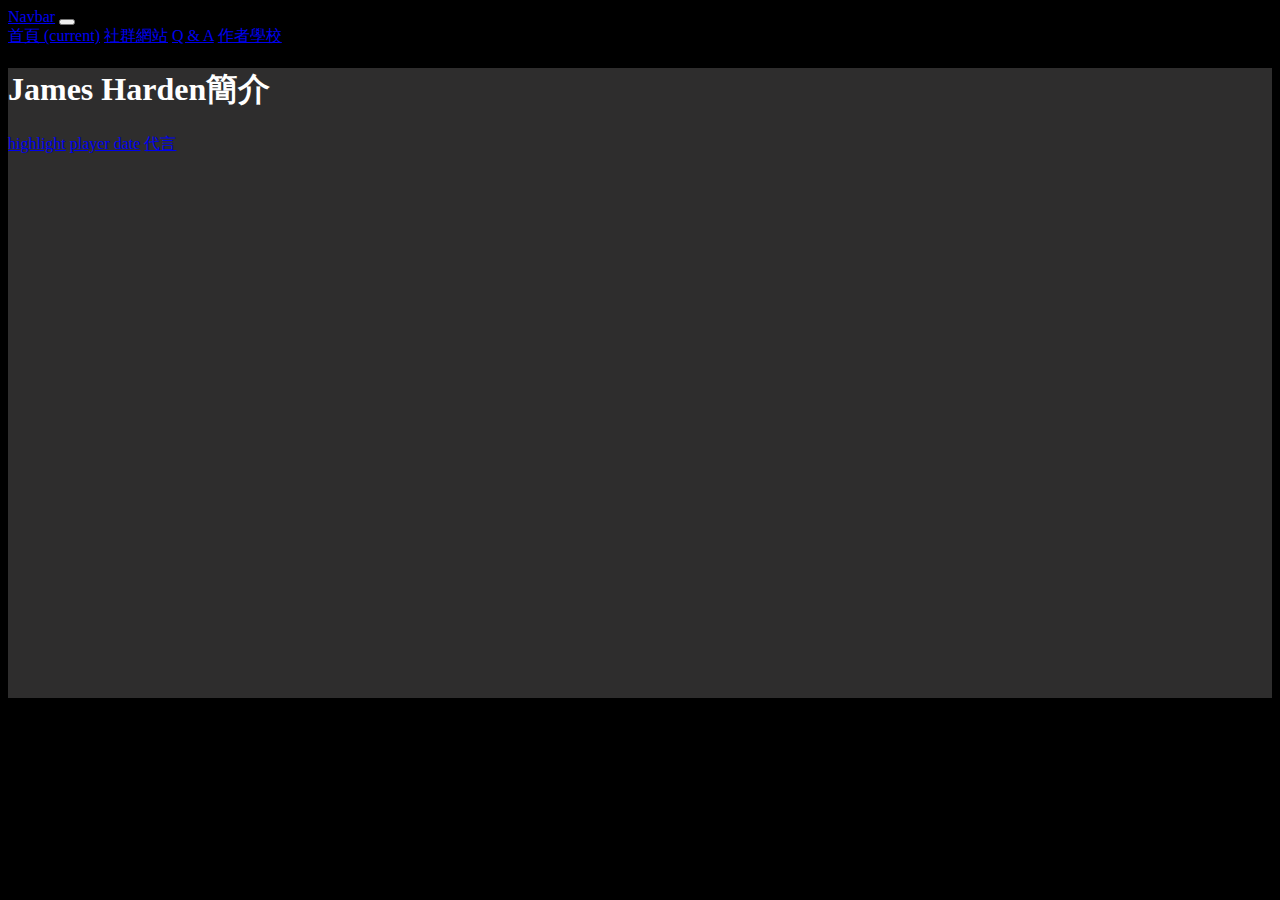
<file: index.html>
<!doctype html>
<html>

<head>
	<meta charset="utf-8">
	<!--分頁顯示的名稱 A-3 -->
	<title>09170696-徐聿威-期中考</title>
	
<!--  引入自己寫的CSS  A-2-->

	
	
<!--ctrl+/ 打註解 : 這4個link 是給 bootstrap用的 B-1 -->
	
	

<link href="style.css" rel="stylesheet" type="text/css">
		<link rel="stylesheet" href="https://stackpath.bootstrapcdn.com/bootstrap/4.2.1/css/bootstrap.min.css" integrity="sha384-GJzZqFGwb1QTTN6wy59ffF1BuGJpLSa9DkKMp0DgiMDm4iYMj70gZWKYbI706tWS" crossorigin="anonymous">
	 
	<script src="https://code.jquery.com/jquery-3.3.1.slim.min.js" integrity="sha384-q8i/X+965DzO0rT7abK41JStQIAqVgRVzpbzo5smXKp4YfRvH+8abtTE1Pi6jizo" crossorigin="anonymous"></script>
       
	<script src="https://cdnjs.cloudflare.com/ajax/libs/popper.js/1.14.6/umd/popper.min.js" integrity="sha384-wHAiFfRlMFy6i5SRaxvfOCifBUQy1xHdJ/yoi7FRNXMRBu5WHdZYu1hA6ZOblgut" crossorigin="anonymous"></script>
       
	<script src="https://stackpath.bootstrapcdn.com/bootstrap/4.2.1/js/bootstrap.min.js" integrity="sha384-B0UglyR+jN6CkvvICOB2joaf5I4l3gm9GU6Hc1og6Ls7i6U/mkkaduKaBhlAXv9k" crossorigin="anonymous"></script>
</head>	
	  
<body style="background-color:black;">

<!--給導覽列一個名字，叫做"bar"-->
<section id="bar">
		<nav class="navbar navbar-expand-md navbar-dark bg-dark" >
			<a class="navbar-brand" href="#">Navbar</a>
			<button class="navbar-toggler" type="button" data-toggle="collapse" data-target="#navbarSupportedContent" aria-controls="navbarSupportedContent" aria-expanded="false" aria-label="Toggle navigation">
				<span class="navbar-toggler-icon"></span>
			</button>


			<div class="collapse navbar-collapse" id="navbarSupportedContent">
					<div class="navbar-nav mr-auto">
						<!--class中的 avtive 代表被選擇中，所以在index.html中，active效果要放在"首頁"這個字上，在intro.html中，active效果要放在"自我介紹"這個字上-->
					<a class="nav-item nav-link active" href="index.html"> 首頁 <span class="sr-only">(current)</span></a>
					<a class="nav-item nav-link" href="intro.html">社群網站</a>
					<a class="nav-item nav-link" href="QA.html">Q & A</a>
						<a class="nav-item nav-link " href="contactus.html">作者學校</a>
					</div>
				
	
			</div>
			
		</nav>

</section>
	
<!--給jumbotron一個名稱，叫做 "first"-->
<section id="first">
  <!--套用jumbotron的樣式-->
  <div class="jumbotron" style="background-color:rgb(46, 45, 45);">
		<!--將自己的科系名字學號套用乾淨的<h1>樣式-->
  		<h1>James Harden簡介</h1>
			<!--新增一個按鈕，套用btn-danger樣式，設定超連結href:到youtube、銘傳官網、XX系官網，而且是開一個新分頁 target="_blank"-->
			
			<!-- C-5 參考連結: https://bootstrap.hexschool.com/docs/4.2/components/buttons/ -->
			<a class="btn btn-dark" href="https://youtu.be/ayB5Ge9kdIg" role="button" target="_blank">highlight</a>
	  <a class="btn btn-dark" href="https://www.basketball-reference.com/players/h/hardeja01.html" role="button" target="_blank">player date</a>
	  <a class="btn btn-dark" href="https://www.adidas.com/us/james_harden" role="button" target="_blank">代言</a>
		
				
  </div>
</section>
	

	
	
</body>
</html>
</file>
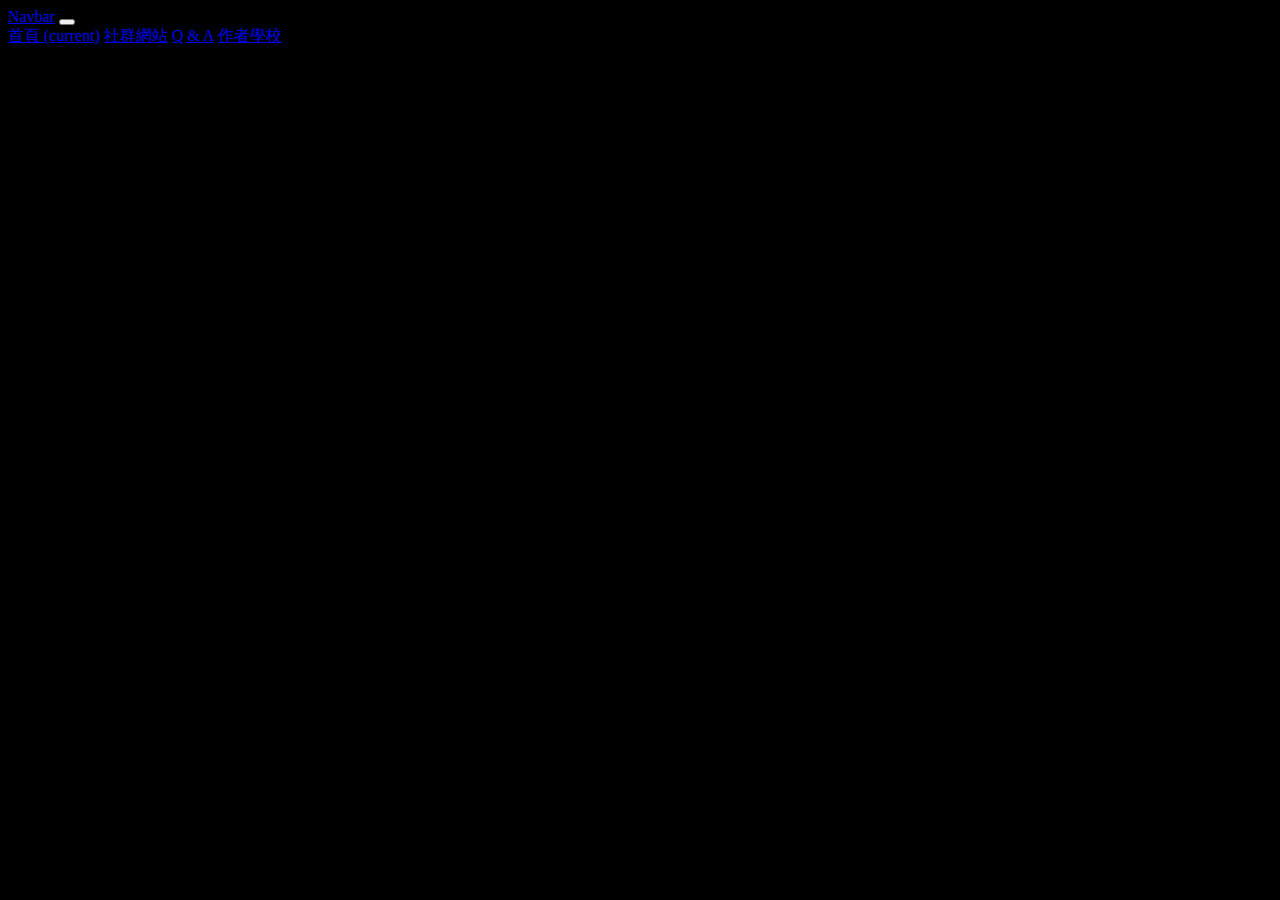
<file: contactus.html>
<!doctype html>
<html>
<head>
<meta charset="utf-8">
<title>聯絡我們</title>
	<link href="style.css" rel="stylesheet" type="text/css">
		<link rel="stylesheet" href="https://stackpath.bootstrapcdn.com/bootstrap/4.2.1/css/bootstrap.min.css" integrity="sha384-GJzZqFGwb1QTTN6wy59ffF1BuGJpLSa9DkKMp0DgiMDm4iYMj70gZWKYbI706tWS" crossorigin="anonymous">
	 
	<script src="https://code.jquery.com/jquery-3.3.1.slim.min.js" integrity="sha384-q8i/X+965DzO0rT7abK41JStQIAqVgRVzpbzo5smXKp4YfRvH+8abtTE1Pi6jizo" crossorigin="anonymous"></script>
       
	<script src="https://cdnjs.cloudflare.com/ajax/libs/popper.js/1.14.6/umd/popper.min.js" integrity="sha384-wHAiFfRlMFy6i5SRaxvfOCifBUQy1xHdJ/yoi7FRNXMRBu5WHdZYu1hA6ZOblgut" crossorigin="anonymous"></script>
       
	<script src="https://stackpath.bootstrapcdn.com/bootstrap/4.2.1/js/bootstrap.min.js" integrity="sha384-B0UglyR+jN6CkvvICOB2joaf5I4l3gm9GU6Hc1og6Ls7i6U/mkkaduKaBhlAXv9k" crossorigin="anonymous"></script>
</head>

<body style="background-color:black;">
	<section id="bar">
		<nav class="navbar navbar-expand-md navbar-dark bg-dark">
			<a class="navbar-brand" href="#">Navbar</a>
			<button class="navbar-toggler" type="button" data-toggle="collapse" data-target="#navbarSupportedContent" aria-controls="navbarSupportedContent" aria-expanded="false" aria-label="Toggle navigation">
				<span class="navbar-toggler-icon"></span>
			</button>


			<div class="collapse navbar-collapse" id="navbarSupportedContent">
					<div class="navbar-nav mr-auto">
						<!--class中的 avtive 代表被選擇中，所以在index.html中，active效果要放在"首頁"這個字上，在intro.html中，active效果要放在"自我介紹"這個字上-->
					<a class="nav-item nav-link" href="index.html"> 首頁 <span class="sr-only">(current)</span></a>
					<a class="nav-item nav-link" href="intro.html">社群網站</a>
					<a class="nav-item nav-link" href="QA.html">Q & A</a>
					<a class="nav-item nav-link active" href="contactus.html">作者學校</a>
					</div>
				
	
			</div>
			
		</nav>

</section>
	<section id="location">
		<div class="container">
	<div class="row">
		<div class="col-8 offset-2">
			<iframe src="https://www.google.com/maps/embed?pb=!1m18!1m12!1m3!1d3616.45999835459!2d121.34016311414415!3d24.984480783995547!2m3!1f0!2f0!3f0!3m2!1i1024!2i768!4f13.1!3m3!1m2!1s0x34681e8f88001f51%3A0xde8e62ebe5442d75!2z6YqY5YKz5aSn5a24Leahg-Wckum-nOWxseagoeWNgA!5e0!3m2!1szh-TW!2stw!4v1622702546731!5m2!1szh-TW!2stw" width="600" height="450" style="border:0;" allowfullscreen="" loading="lazy"></iframe>
					</div>
		</div>
	</div>
	</section>
</body>
</html>
</file>
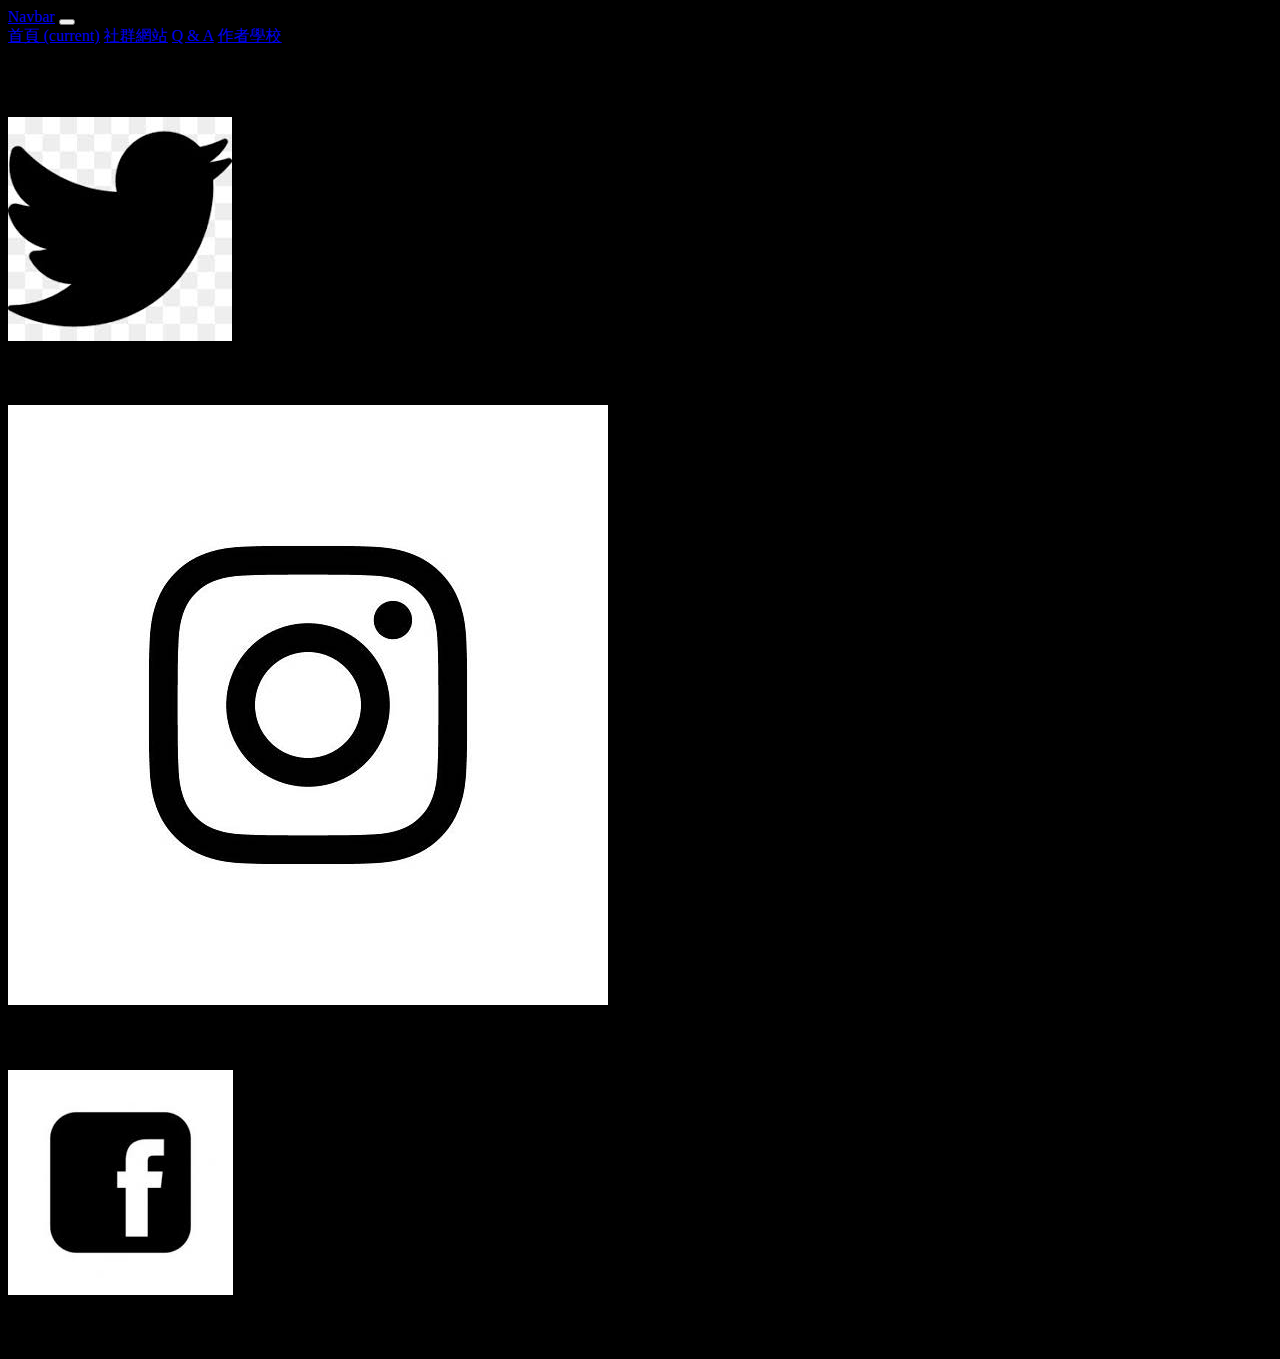
<file: intro.html>
<!doctype html>
<html>
<head>
<meta charset="utf-8">
<!--分頁顯示的名稱  A-4 -->
<title>社群網站</title>
<!-- 引入自己寫的CSS A-2-->
	
	
	
<!--ctrl+/ 打註解 : 這4個link 是給 bootstrap用的 B-2 -->



<link href="style.css" rel="stylesheet" type="text/css">
<link rel="stylesheet" href="https://stackpath.bootstrapcdn.com/bootstrap/4.2.1/css/bootstrap.min.css" integrity="sha384-GJzZqFGwb1QTTN6wy59ffF1BuGJpLSa9DkKMp0DgiMDm4iYMj70gZWKYbI706tWS" crossorigin="anonymous">
	 
<script src="https://code.jquery.com/jquery-3.3.1.slim.min.js" integrity="sha384-q8i/X+965DzO0rT7abK41JStQIAqVgRVzpbzo5smXKp4YfRvH+8abtTE1Pi6jizo" crossorigin="anonymous"></script>
       
<script src="https://cdnjs.cloudflare.com/ajax/libs/popper.js/1.14.6/umd/popper.min.js" integrity="sha384-wHAiFfRlMFy6i5SRaxvfOCifBUQy1xHdJ/yoi7FRNXMRBu5WHdZYu1hA6ZOblgut" crossorigin="anonymous"></script>
       
<script src="https://stackpath.bootstrapcdn.com/bootstrap/4.2.1/js/bootstrap.min.js" integrity="sha384-B0UglyR+jN6CkvvICOB2joaf5I4l3gm9GU6Hc1og6Ls7i6U/mkkaduKaBhlAXv9k" crossorigin="anonymous"></script>
</head>

<body style="background-color:black;">

<!--給導覽列一個名字，叫做"bar"-->

<!-- D-1 複製index.html 裡的導覽列, 一整個section 都要複製 -->

<section id="bar">
<nav class="navbar navbar-expand-md navbar-dark bg-dark">
<a class="navbar-brand" href="#">Navbar</a>
<button class="navbar-toggler" type="button" data-toggle="collapse" data-target="#navbarSupportedContent" aria-controls="navbarSupportedContent" aria-expanded="false" aria-label="Toggle navigation">
<span class="navbar-toggler-icon"></span>
</button>


<div class="collapse navbar-collapse" id="navbarSupportedContent">
<div class="navbar-nav mr-auto">
<!--class中的 avtive 代表被選擇中，所以在index.html中，active效果要放在"首頁"這個字上，在intro.html中，active效果要放在"自我介紹"這個字上-->
<a class="nav-item nav-link " href="index.html"> 首頁 <span class="sr-only">(current)</span></a>
<a class="nav-item nav-link active" href="intro.html">社群網站</a>
<a class="nav-item nav-link" href="QA.html">Q & A</a>
	<a class="nav-item nav-link active" href="contactus.html">作者學校</a>
</div>
	
</div>
			
</nav>

</section>
<section id="introsecond">
<div class="container">
<div class="row">
<div class="col-4">
<a href="https://twitter.com/jharden13" target="_blank">
<div class="card" style="width: 18rem;">
<img src="img/images (1).jpg" class="card-img-top" >
<div class="card-body">
<h5 class="card-title">Harden's Twitter</h5>
</div>
</div>
</a>
</div>
<div class="col-4">
<a href="https://www.instagram.com/jharden13/" target="_blank">
<div class="card" style="width: 18rem;">
<img src="img/1535874637-1991078754_n.jpg" class="card-img-top" >
<div class="card-body">
<h5 class="card-title">Harden's Instagram</h5>
</div>
</div>
</a>
</div>
<div class="col-4">
<a href="https://www.facebook.com/jharden13" target="_blank">
<div class="card" style="width: 18rem;">
<img src="img/images.jpg" class="card-img-top" >
<div class="card-body">
<h5 class="card-title">Harden's facebook</h5>
</div>
</div>
</a>
</div>
</div>
</div>
</section>
</body>
</html>
</file>
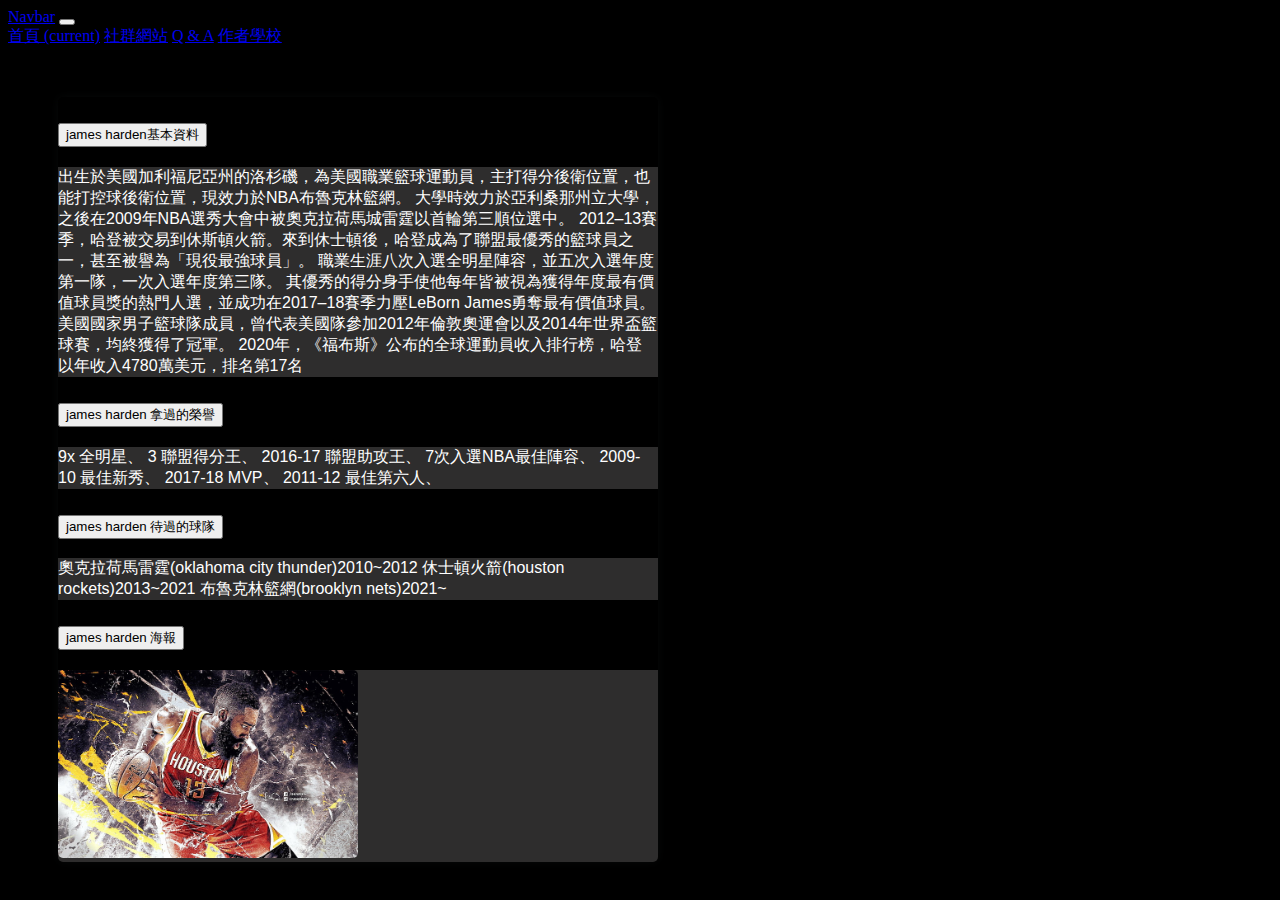
<file: QA.html>
<!doctype html>
<html>
<head>
<meta charset="utf-8">
<title>QAfirst</title>
	<link href="style.css" rel="stylesheet" type="text/css">
	<link rel="stylesheet" href="https://stackpath.bootstrapcdn.com/bootstrap/4.2.1/css/bootstrap.min.css" integrity="sha384-GJzZqFGwb1QTTN6wy59ffF1BuGJpLSa9DkKMp0DgiMDm4iYMj70gZWKYbI706tWS" crossorigin="anonymous">
	 
	<script src="https://code.jquery.com/jquery-3.3.1.slim.min.js" integrity="sha384-q8i/X+965DzO0rT7abK41JStQIAqVgRVzpbzo5smXKp4YfRvH+8abtTE1Pi6jizo" crossorigin="anonymous"></script>
       
	<script src="https://cdnjs.cloudflare.com/ajax/libs/popper.js/1.14.6/umd/popper.min.js" integrity="sha384-wHAiFfRlMFy6i5SRaxvfOCifBUQy1xHdJ/yoi7FRNXMRBu5WHdZYu1hA6ZOblgut" crossorigin="anonymous"></script>
       
	<script src="https://stackpath.bootstrapcdn.com/bootstrap/4.2.1/js/bootstrap.min.js" integrity="sha384-B0UglyR+jN6CkvvICOB2joaf5I4l3gm9GU6Hc1og6Ls7i6U/mkkaduKaBhlAXv9k" crossorigin="anonymous"></script>
</head>

<body style="background-color:black;">
	<section id="bar">
		<nav class="navbar navbar-expand-md navbar-dark bg-dark">
			<a class="navbar-brand" href="#">Navbar</a>
			<button class="navbar-toggler" type="button" data-toggle="collapse" data-target="#navbarSupportedContent" aria-controls="navbarSupportedContent" aria-expanded="false" aria-label="Toggle navigation">
				<span class="navbar-toggler-icon"></span>
			</button>


			<div class="collapse navbar-collapse" id="navbarSupportedContent">
					<div class="navbar-nav mr-auto">
						<!--class中的 avtive 代表被選擇中，所以在index.html中，active效果要放在"首頁"這個字上，在intro.html中，active效果要放在"自我介紹"這個字上-->
					<a class="nav-item nav-link" href="index.html"> 首頁 <span class="sr-only">(current)</span></a>
					<a class="nav-item nav-link" href="intro.html">社群網站</a>
					<a class="nav-item nav-link active" href="QA.html">Q & A</a> 
					<a class="nav-item nav-link active" href="contactus.html">作者學校</a>
					</div>
	
			</div>
			
		</nav>

</section>
<section id="QAsecond">
	<div class="container">
	<div class="row">
		<div class="col-8 offset-2">
<div class="accordion" id="accordionExample">
  <div class="card">
    <div class="card-header" id="headingOne">
      <h2 class="mb-0">
        <button class="btn btn-secondary" type="button" data-toggle="collapse" data-target="#collapse1" aria-expanded="true" aria-controls="collapse1">
          james harden基本資料
        </button>
      </h2>
    </div>

    <div id="collapse1" class="collapse show" aria-labelledby="heading1" data-parent="#accordionExample">
      <div class="card-body bodybg1">
        出生於美國加利福尼亞州的洛杉磯，為美國職業籃球運動員，主打得分後衛位置，也能打控球後衛位置，現效力於NBA布魯克林籃網。
        大學時效力於亞利桑那州立大學，之後在2009年NBA選秀大會中被奧克拉荷馬城雷霆以首輪第三順位選中。
        2012–13賽季，哈登被交易到休斯頓火箭。來到休士頓後，哈登成為了聯盟最優秀的籃球員之一，甚至被譽為「現役最強球員」。
        職業生涯八次入選全明星陣容，並五次入選年度第一隊，一次入選年度第三隊。
        其優秀的得分身手使他每年皆被視為獲得年度最有價值球員獎的熱門人選，並成功在2017–18賽季力壓LeBorn James勇奪最有價值球員。
        美國國家男子籃球隊成員，曾代表美國隊參加2012年倫敦奧運會以及2014年世界盃籃球賽，均終獲得了冠軍。
        2020年，《福布斯》公布的全球運動員收入排行榜，哈登以年收入4780萬美元，排名第17名
      </div>
    </div>
  </div>
  <div class="card">
    <div class="card-header" id="heading2">
      <h2 class="mb-0">
        <button class="btn btn-secondary" type="button" data-toggle="collapse" data-target="#collapse2" aria-expanded="false" aria-controls="collapse2">
          james harden 拿過的榮譽
        </button>
      </h2>
    </div>
    <div id="collapse2" class="collapse" aria-labelledby="heading2" data-parent="#accordionExample">
      <div class="card-body bodybg2">
        9x 全明星、
        3 聯盟得分王、
        2016-17 聯盟助攻王、
        7次入選NBA最佳陣容、
        2009-10 最佳新秀、
        2017-18 MVP、
        2011-12 最佳第六人、
      </div>
    </div>
  </div>
  <div class="card">
    <div class="card-header" id="headingThree">
      <h2 class="mb-0">
        <button class="btn btn-secondary" type="button" data-toggle="collapse" data-target="#collapseThree" aria-expanded="false" aria-controls="collapseThree">
          james harden 待過的球隊
        </button>
      </h2>
    </div>
    <div id="collapseThree" class="collapse" aria-labelledby="headingThree" data-parent="#accordionExample">
      <div class="card-body bodybg3">
       奧克拉荷馬雷霆(oklahoma city thunder)2010~2012
       休士頓火箭(houston rockets)2013~2021
       布魯克林籃網(brooklyn nets)2021~
      </div>
    </div>
  </div>
<div class="card">
    <div class="card-header" id="heading4">
      <h2 class="mb-0">
        <button class="btn btn-secondary" type="button" data-toggle="collapse" data-target="#collapse4" aria-expanded="false" aria-controls="collapse4">
        james harden 海報
        </button>
      </h2>
    </div>

    <div id="collapse4" class="collapse" aria-labelledby="heading4" data-parent="#accordionExample">
      <div class="card-body bodybg4">
     <img src="img/5bd1107111ee4-wallpaper-preview.jpg" width="300px">
      </div>
    </div>
  </div>
</div>
				</div>
		</div>
	</div>
</section>
</body>
</html>
</file>
<file: style.css>
@charset "utf-8";
/* CSS Document */


/*	請將first 裡的 jumbotron class 的高度設定為 50vh。*/
#first .jumbotron{
	

	height: 70vh;
	
}


/*	請將first 裡的 h1 標籤的文字顏色為 brown。*/
#first h1{

	/* C-6 */
	color:white;
}

#introfirst img
{
	
	/* D-5 */
	width:300px; 
}

#introsecond a{
	
	text-decoration: none;
	color:black;
}

#introsecond {
	
	padding-top: 70px
		
}

#accordionExample img{
	
border-radius: 5px;
	
}

.accordion{
	max-width: 600px;
	box-shadow:0 0 10px rgba( 34,45,45,0.2);
	border-radius:5px;
	overflow:hidden;
	font-family:"Quicksand", sans-serif;
}

/*自己設定一個class。用來控制背景顏色*/
.bodybg4{

	color:white;
	background-color: rgb(46, 45, 45);
}

.bodybg1{

	color:white;
	background-color: rgb(46, 45, 45);
}

.bodybg2{

	color:white;
	background-color: rgb(46, 45, 45);
}

.bodybg3{

	color:white;
	background-color: rgb(46, 45, 45);
}

#location{
	padding-top: 100px;
	padding-left: 20px;
}

#QAsecond{
	padding-top: 50px;
	padding-left: 50px;
}
</file>
